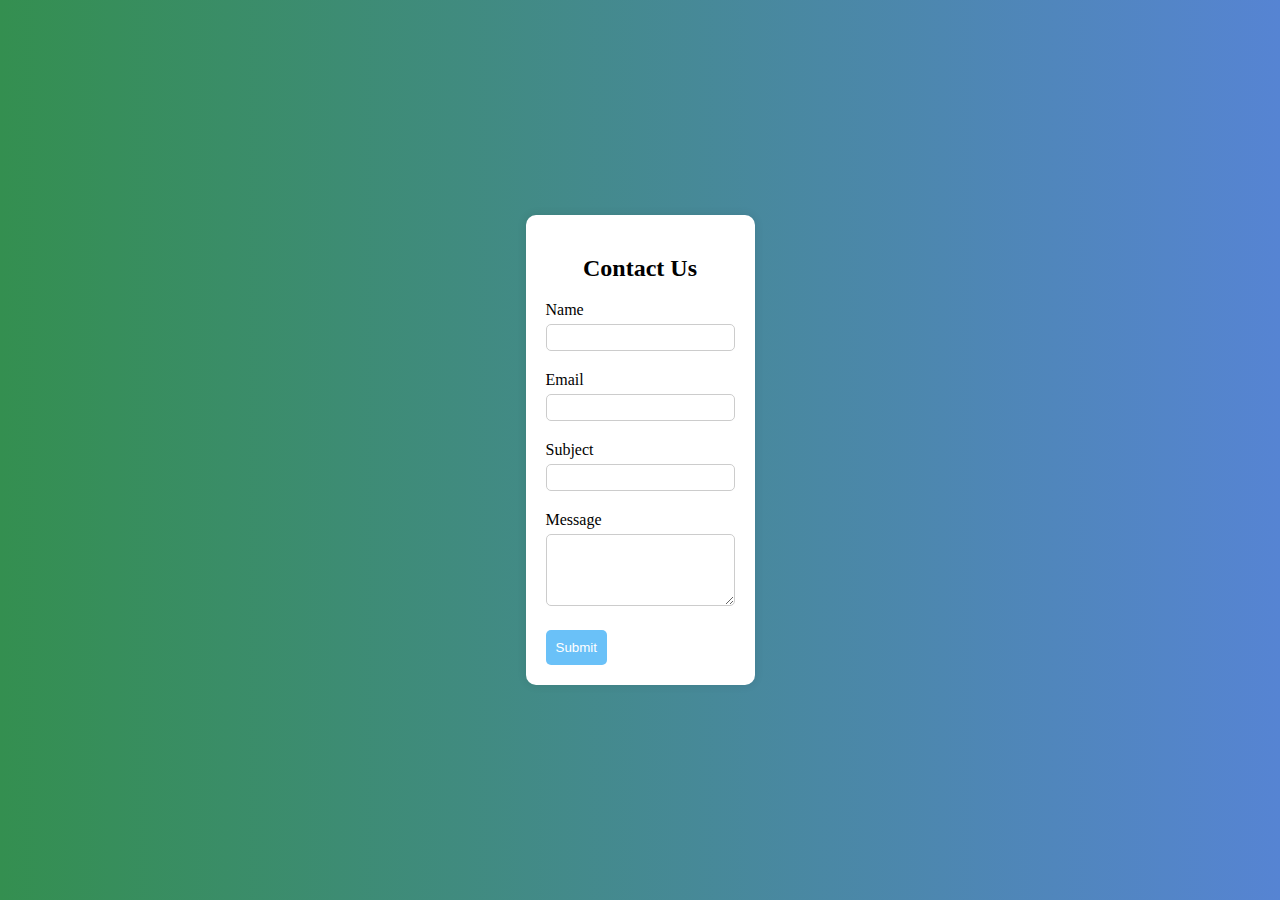
<file: css.html>
<!DOCTYPE html>
<html lang="en">
<head>
    <meta charset="UTF-8">
    <meta name="viewport" content="width=device-width, initial-scale=1.0">
    <title>Contact Me Form</title>
    <link rel="stylesheet" href="pra.css">
</head>
<body>
  <div class="container">
    <form  class="contact-form">
        <h2>Contact Us</h2>
        <div class="form-group">
            <label for="name">Name</label>
            <input type ="text" id="name" name="name"/>

    </div>
    <div class="form-group">
        <label for="email">Email</label>
        <input type="email" id="email" name="email"/> 
    </div>
    <div class="form-group">
        <label for="subject">Subject</label>
        <input type="text" id="subject" name="subject"/>
    </div>
    <div class="form-group ">
        <label for="message" >Message</label>
        <textarea id="message" name="message" rows="4"></textarea>

    </div>
    <button type="submit">Submit </button>
    </form>
  </div>
</body>
<script>
    document.addEventListener("DOMContentLoaded", function(){
        document.querySelector(".container").classList.add("active");
    });
    </script>
</html>
</file>
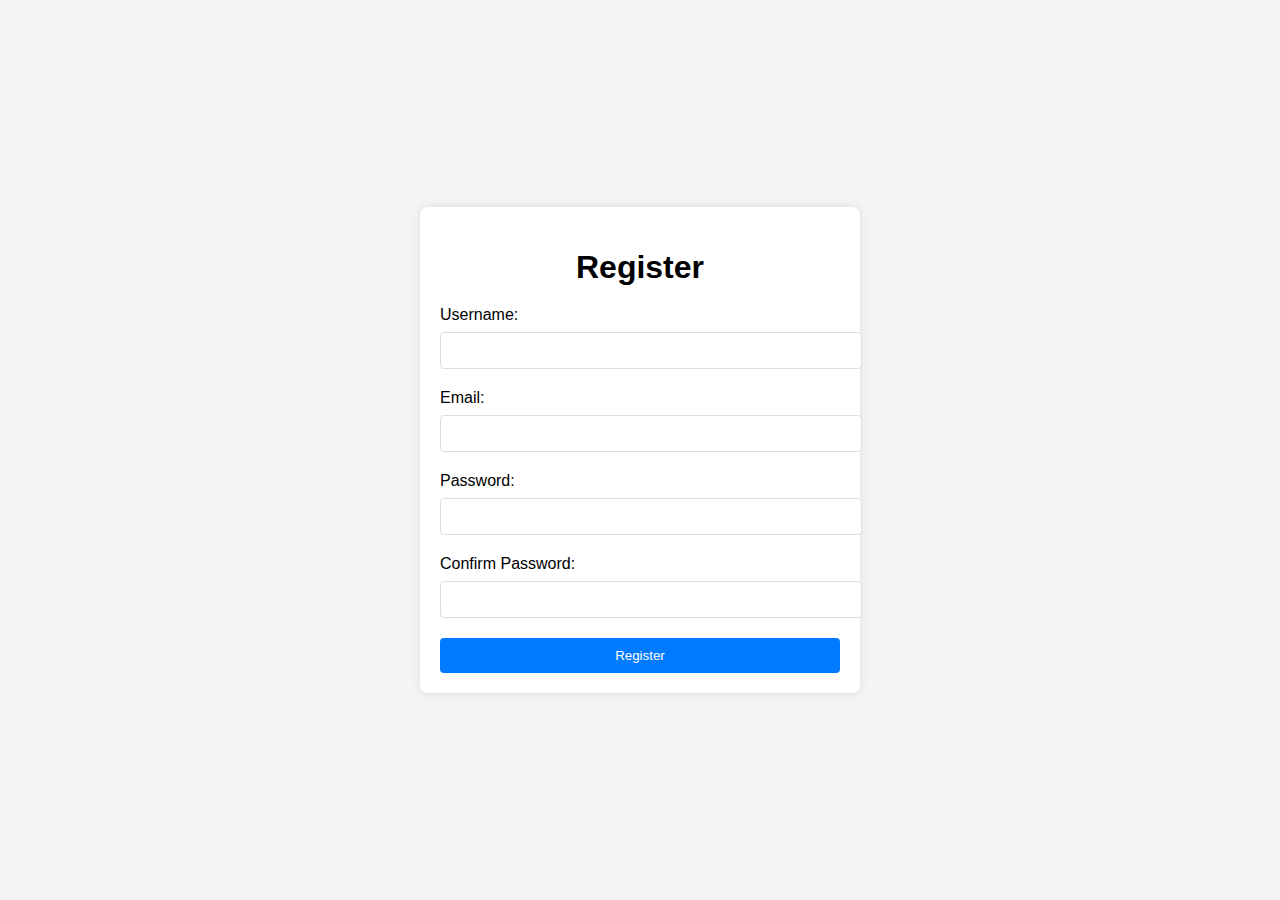
<file: registration.html>
<!DOCTYPE html>
<html lang="en">
<head>
    <meta charset="UTF-8">
    <meta name="viewport" content="width=device-width, initial-scale=1.0">
    <title>Registration Page</title>
    <style>
        body {
            font-family: Arial, sans-serif;
            background-color: #f4f4f4;
            display: flex;
            justify-content: center;
            align-items: center;
            height: 100vh;
            margin: 0;
        }
        .container {
            background: #fff;
            padding: 20px;
            border-radius: 8px;
            box-shadow: 0 0 10px rgba(0,0,0,0.1);
            width: 100%;
            max-width: 400px;
        }
        h1 {
            text-align: center;
            margin-bottom: 20px;
        }
        label {
            display: block;
            margin-bottom: 8px;
        }
        input[type="text"], input[type="email"], input[type="password"] {
            width: 100%;
            padding: 10px;
            margin-bottom: 20px;
            border: 1px solid #ddd;
            border-radius: 4px;
        }
        button {
            background-color: #007bff;
            color: #fff;
            padding: 10px 15px;
            border: none;
            border-radius: 4px;
            cursor: pointer;
            width: 100%;
        }
        button:hover {
            background-color: #0056b3;
        }
        .error {
            color: red;
            font-size: 0.9em;
            margin-bottom: 10px;
        }
    </style>
</head>
<body>
    <div class="container">
        <h1>Register</h1>
        <form id="registrationForm">
            <div class="error" id="error"></div>
            <label for="username">Username:</label>
            <input type="text" id="username" name="username" required minlength="3">
            
            <label for="email">Email:</label>
            <input type="email" id="email" name="email" required>
            
            <label for="password">Password:</label>
            <input type="password" id="password" name="password" required minlength="6">
            
            <label for="confirmPassword">Confirm Password:</label>
            <input type="password" id="confirmPassword" name="confirmPassword" required minlength="6">
            
            <button type="submit">Register</button>
        </form>
    </div>

    <script>
        document.getElementById('registrationForm').addEventListener('submit', function(event) {
            var password = document.getElementById('password').value;
            var confirmPassword = document.getElementById('confirmPassword').value;
            var errorElement = document.getElementById('error');

            if (password !== confirmPassword) {
                errorElement.textContent = 'Passwords do not match!';
                event.preventDefault(); // Prevent form submission
            } else {
                errorElement.textContent = ''; // Clear any previous error messages
            }
        });
    </script>
</body>
</html>
</file>
<file: pra.css>
body{
    margin: 0;
    padding: 0;
}
.container{
    height: 100vh;
    display:flex;
    justify-content: center;
    align-items: center;
    background: linear-gradient(to right,#348F50,#5684D3) ;
    overflow:hidden;
}
.contact-form{
    background-color: white;
    padding: 20px;
    border-radius: 10px;
    box-shadow: 0 0 10px rgba(0,0,0,0.1);
    transform:translateY(100%);
    transition: transform 0.9s ease-in-out;
    
}
.container.active .contact-form{
    transform: translateY(0);
}
.contact-form h2{
    text-align: center;
    color: black;
    font-family: fantasy;

}
.form-group{
    margin-bottom: 20px;

}
label{
    display:block;
    margin-bottom: 5px;
}
input,textarea{
    width: 100%;
    padding:5px;
    border: 1px solid #ccc;
    border-radius: 5px;
    box-sizing:border-box;
}
button{
    background-color: rgb(106,193,248);
       padding:10px;
    border:none;
    border-radius:5px;
    color:white;
    cursor: pointer;
}
button:hover{
    background-color: #348F50;
    transition-duration: 0.3ms;
}
</file>
